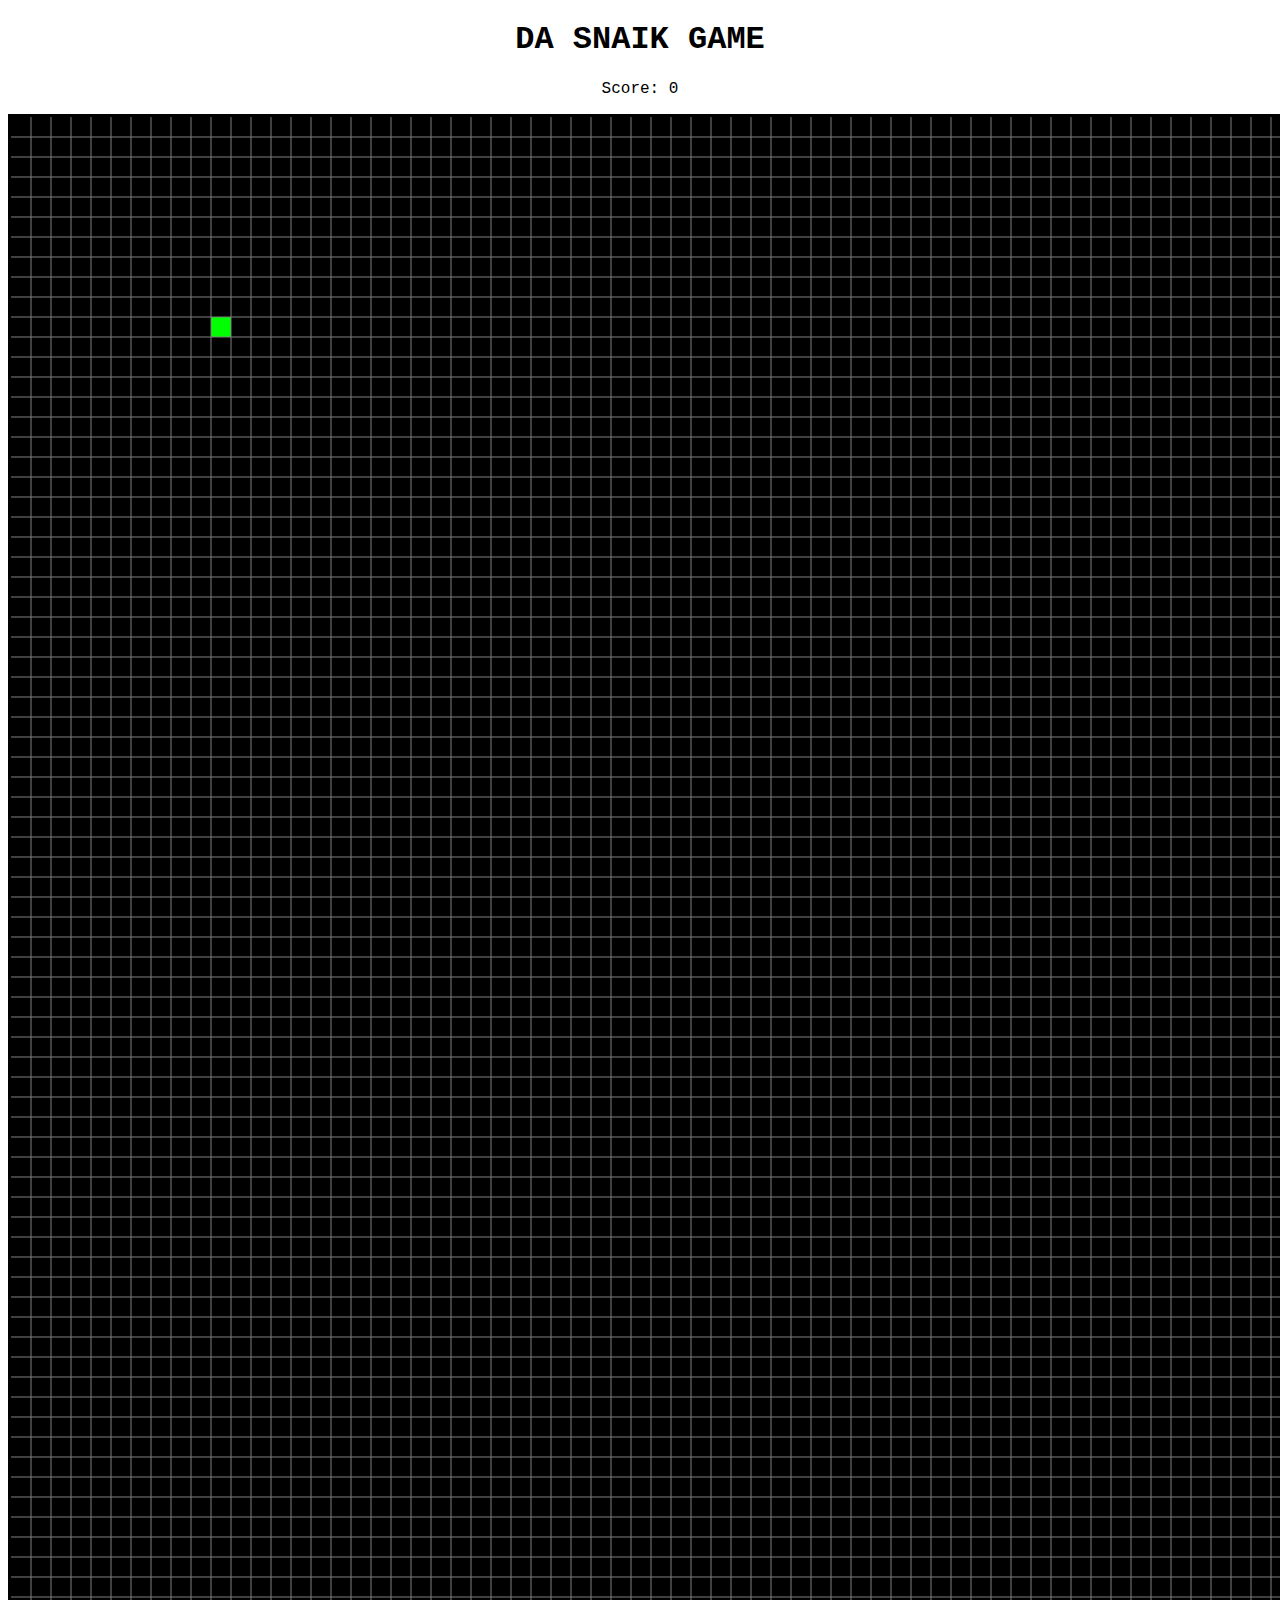
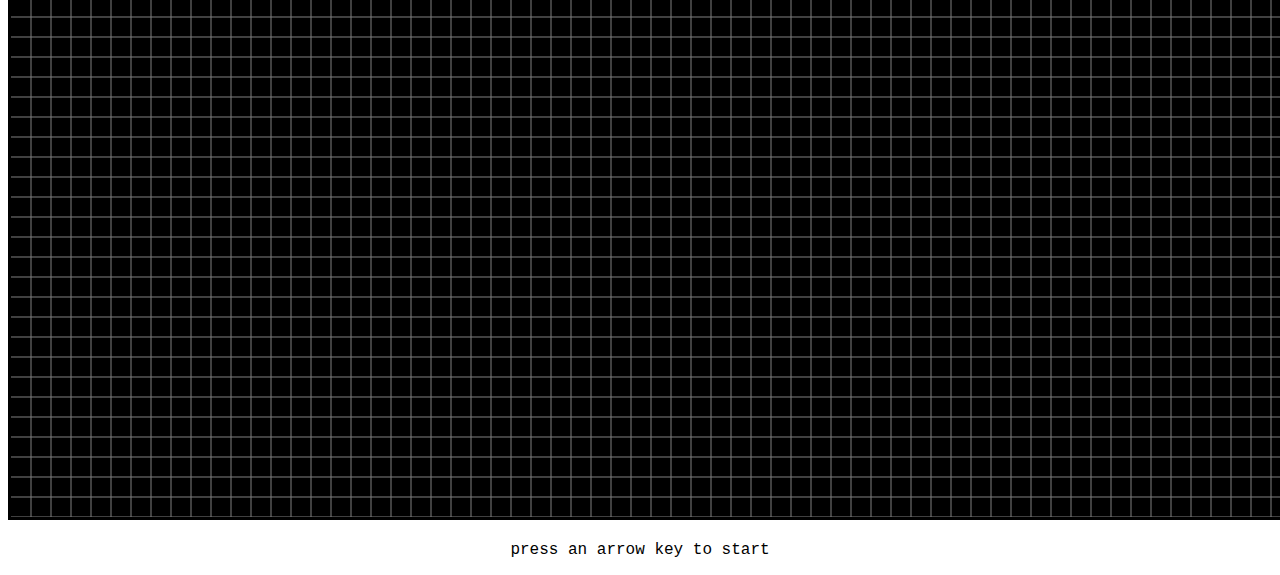
<file: index.html>
<!DOCTYPE html>
<html lang="en">
<head>
    <meta charset="UTF-8">
    <meta http-equiv="X-UA-Compatible" content="IE=edge">
    <meta name="viewport" content="width=device-width, initial-scale=1.0">
    <title>Snake</title>
    <link rel="stylesheet" href = "snake.css">
    <script src = "snake.js"></script>
<body>
    <h1>DA SNAIK GAME</h1>
    <p id = "score">Score: 0</p>
    <canvas id = "canvas" ></canvas>
    <p id = "message">press an arrow key to start</p>
</body>
</html>
</file>
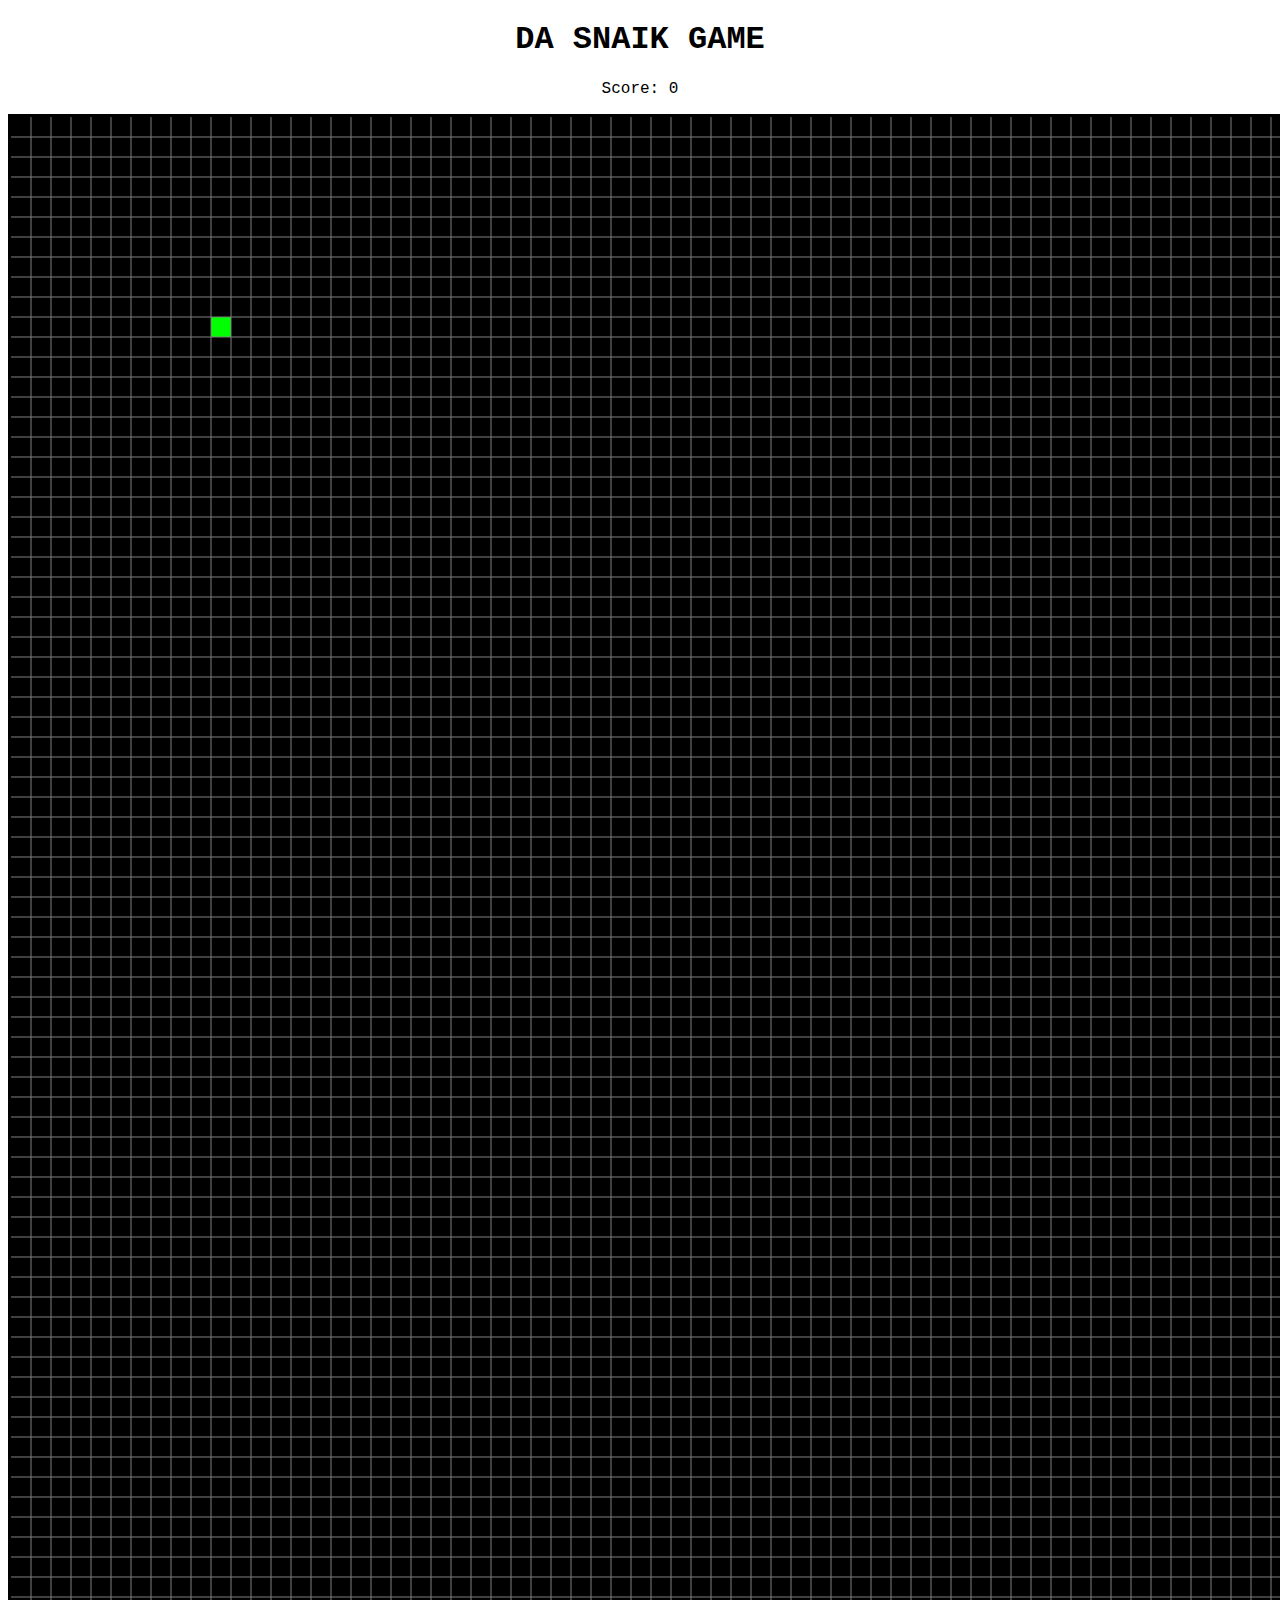
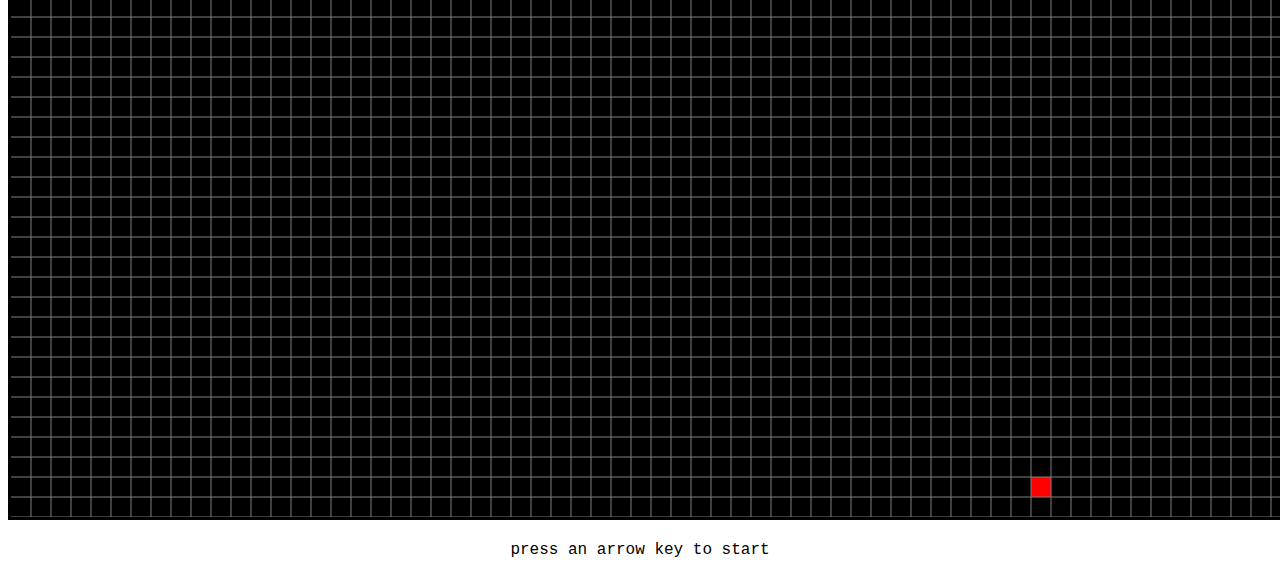
<file: snake/index.html>
<!DOCTYPE html>
<html lang="en">
<head>
    <meta charset="UTF-8">
    <meta http-equiv="X-UA-Compatible" content="IE=edge">
    <meta name="viewport" content="width=device-width, initial-scale=1.0">
    <title>Snake</title>
    <link rel="stylesheet" href = "snake.css">
    <script src = "snake.js"></script>
<body>
    <h1>DA SNAIK GAME</h1>
    <p id = "score">Score: 0</p>
    <canvas id = "canvas" ></canvas>
    <p id = "message">press an arrow key to start</p>
</body>
</html>
</file>
<file: snake.css>
body{
    font-family:'Courier New', Courier, monospace;
    text-align:center;
}
canvas{
    border-style:solid;

}
</file>
<file: snake/snake.css>
body{
    font-family:'Courier New', Courier, monospace;
    text-align:center;
}
canvas{
    border-style:solid;

}
</file>
